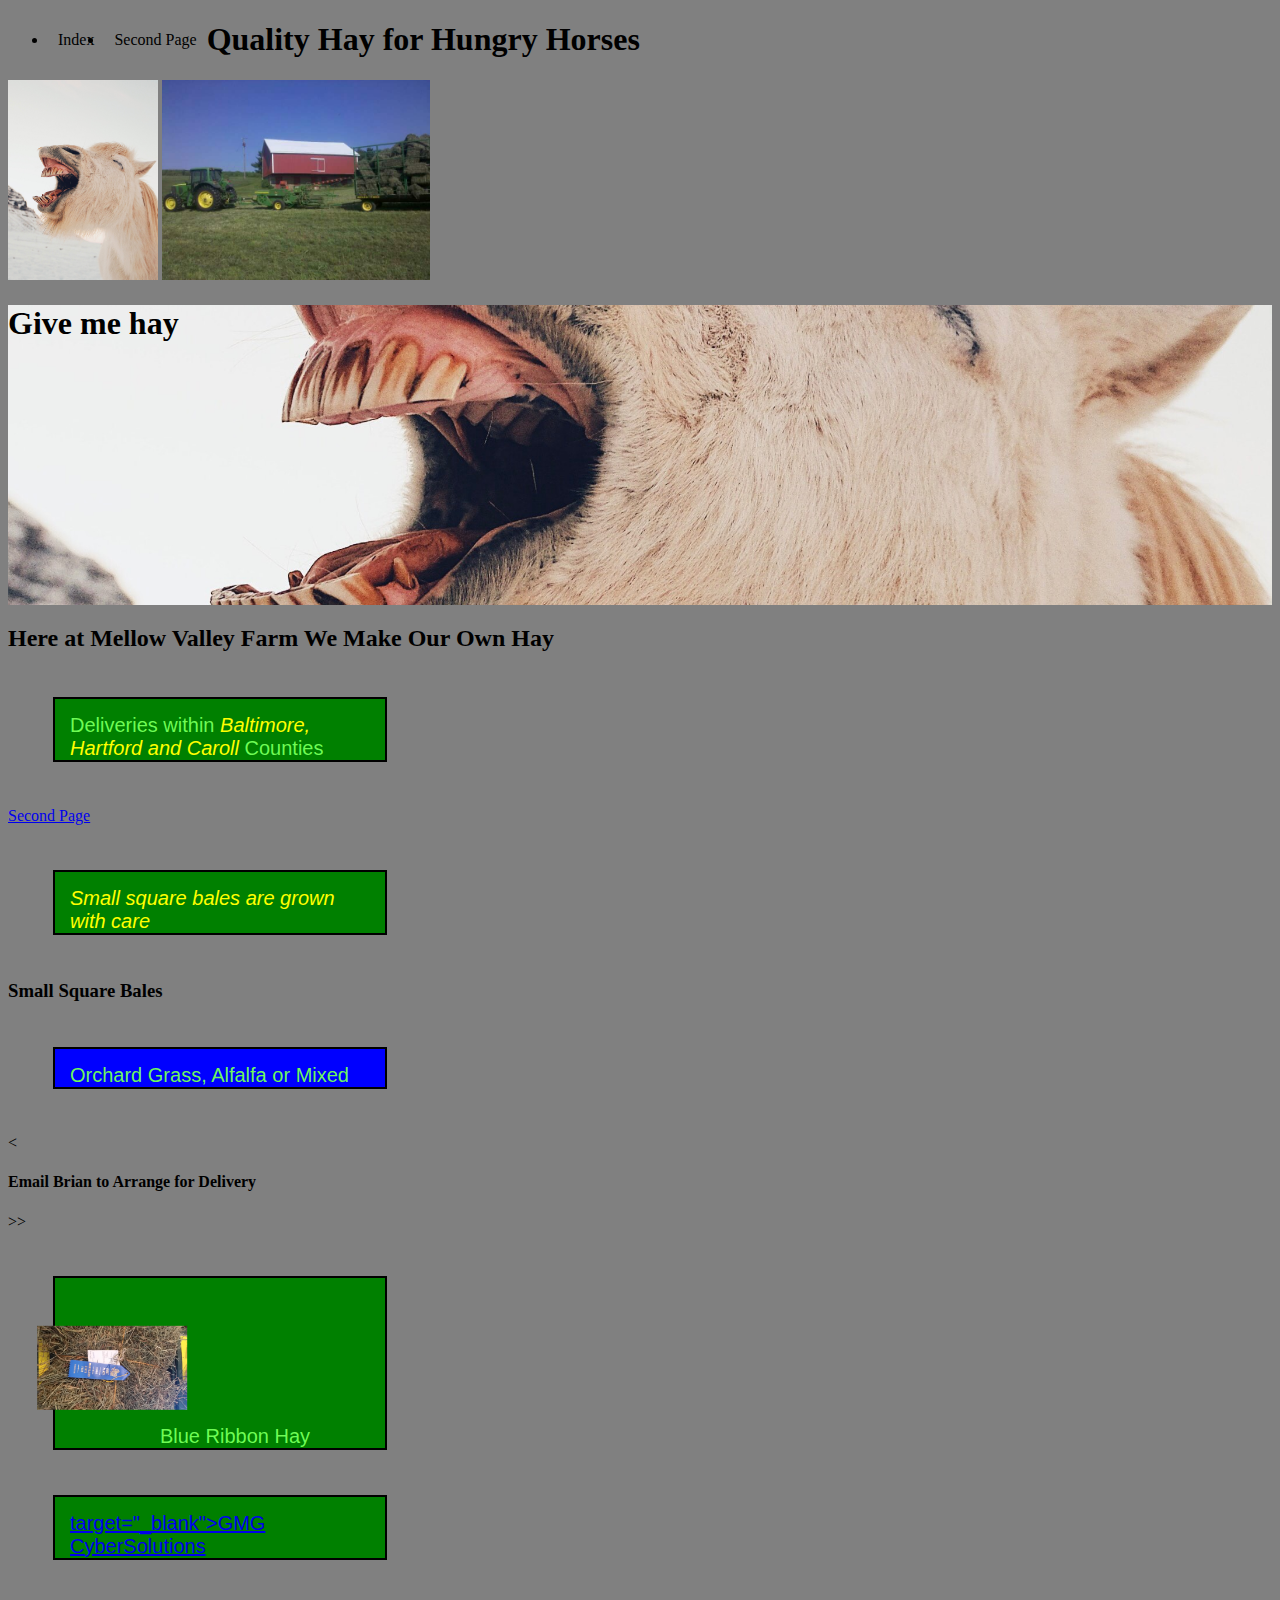
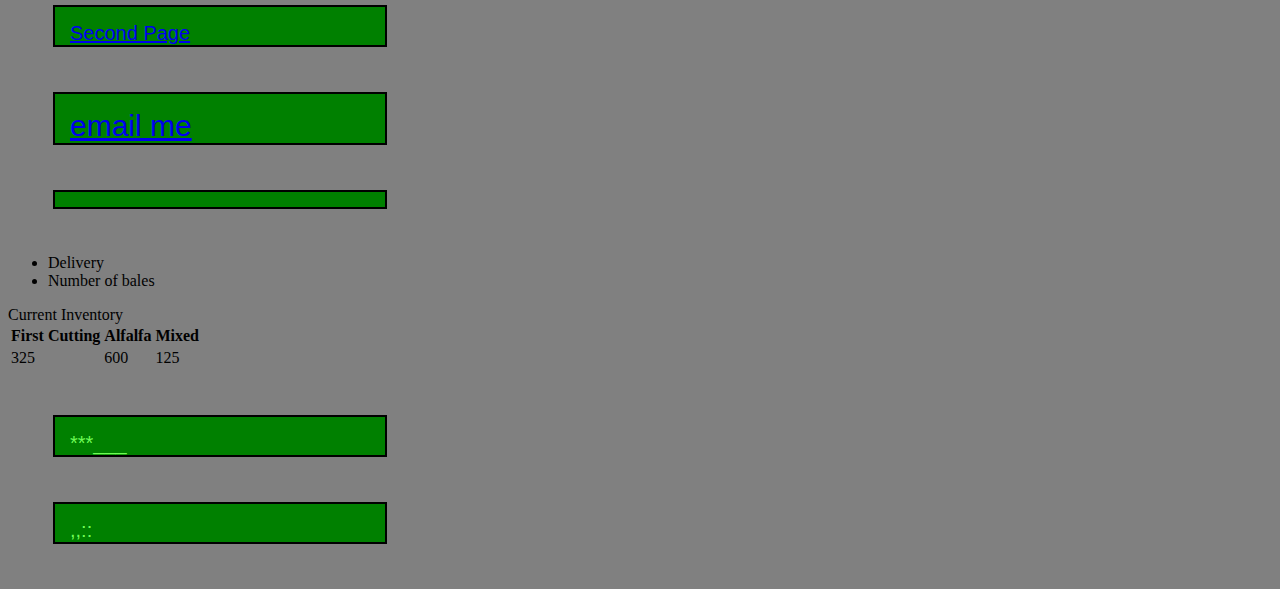
<file: index.html>
<!DOCTYPE html>
<html lang="en" dir="ltr">
  <head>
    <meta charset="utf-8">
    <title>Blue Ribbon Hay</title>
  <link rel='stylesheet' type ='text/css' href='style.css'>
  </head>
  <body>

    <nav>
      <ul class="navigation">
        <li>
          <a href="index.html">
            Index
          </a>
        </li>
        <li>
          <a href="secondpage.html">
            Second Page
          </a>
        </li>
      </ul>
    </nav>
    <h1>Quality Hay for Hungry Horses</h1>
    <img height="200" src="horse.jpg" alt="Horse">
    <img height="200" src="Farm.jpg" alt="First Cutting">
    <div class="splash">
      <h1>
        Give me hay
      </h1>
    </div>

    <h2>
    Here at Mellow Valley Farm We Make Our Own Hay
    </h2>
    <p>
     Deliveries within <em>Baltimore, Hartford and Caroll </em>Counties
    </p>
    <a href="secondpage.html">Second Page</a>

    <p>
      <em>Small square bales are grown with care</em>
    <h3>Small Square Bales</h3>
    <p class="types of hay">
      Orchard Grass, Alfalfa or Mixed  <br />
    </p>
    <<h4>Email Brian to Arrange for Delivery</h4>>>

    <p>
        <img class='rotation' height="150" src="Blue%20Ribbon.jpg" alt="Blue Ribbon">
    Blue Ribbon Hay

    </p>
    <p>
      <a href="https://www.gmgcybersol.com"> target="_blank">GMG CyberSolutions</a>
    </p>
    <p>
    <a href="secondpage.html">Second Page</a>
    </p>
    <p id="email-address">
    <a href="mailto:bsmith270@gmail.com?subject=Place%20an%20Order">email me</a>
    </p>
    <p>
      <!-- Put a list here-->
      <ul>
        <li>Delivery</li>
        <li>Number of bales</li>
      </ul>
    Current Inventory
    <table>
      <tr>
        <th>First Cutting</th>
        <th>Alfalfa</th>
        <th>Mixed</th>
          </tr>
          <tr>
            <td>325</td>
            <td>600</td>
            <td>125</td>
            </tr>
    </table>
    <p>&ast;&ast;&ast;&lowbar;&lowbar;&lowbar;</p>
    <p>&comma;&comma;&colon;&colon;</p>

    <script src="script.js"></script>
  </body>
</html>
</file>
<file: style.css>
/* body { */
/* background-color: blue; */
/* background-attachment: fixed;
background-image: url(horse.jpg);
background-position: center center;
background-repeat: no-repeat;
background-size: cover;
} */

@media (min-width:600px) {
  body {
    background-color: grey;
  }

}

p {
    width: 300px
  }
}
ul.navigation {
  background-color: white;
  display: block;
  list-style: none;
  margin-top: 0;
  width: 100%;
  height: 35px;
}

ul.navigation li {
  float: left;
}

ul.navigation a {
  color: black;
  display: block;
  padding: 10px;
  text-decoration: none;
}

ul.navigation a:hover {
  background-color: black;
  color: white;
}

.splash {
  background-attachment: fixed;
  background-image: url(horse.jpg);
  background-position: center center;
  background-repeat: no-repeat;
  background-size: cover;
  height: 300px;
}

.splash h1 {
    color: black;
    /* text-align: center; */
}
/* a:hover {
  color:orange;
  font-size: 30px;
} */

p {
    padding: 15px;
    padding-bottom: 0px;
    margin: 45px;
    border: 2px solid black;
    color: #72ff58fc;
    background-color:green;
    font-family: sans-serif;
    font-size: 20px;
}

[id="email-address"] {
  background color: black;
  color: white;
  font-size: 30px;
}
[class="types of hay"] {
  background-color: blue;
}
.rotation {
    Transform: rotate(90deg);
}
p em {
  color: yellow;
}
</file>
